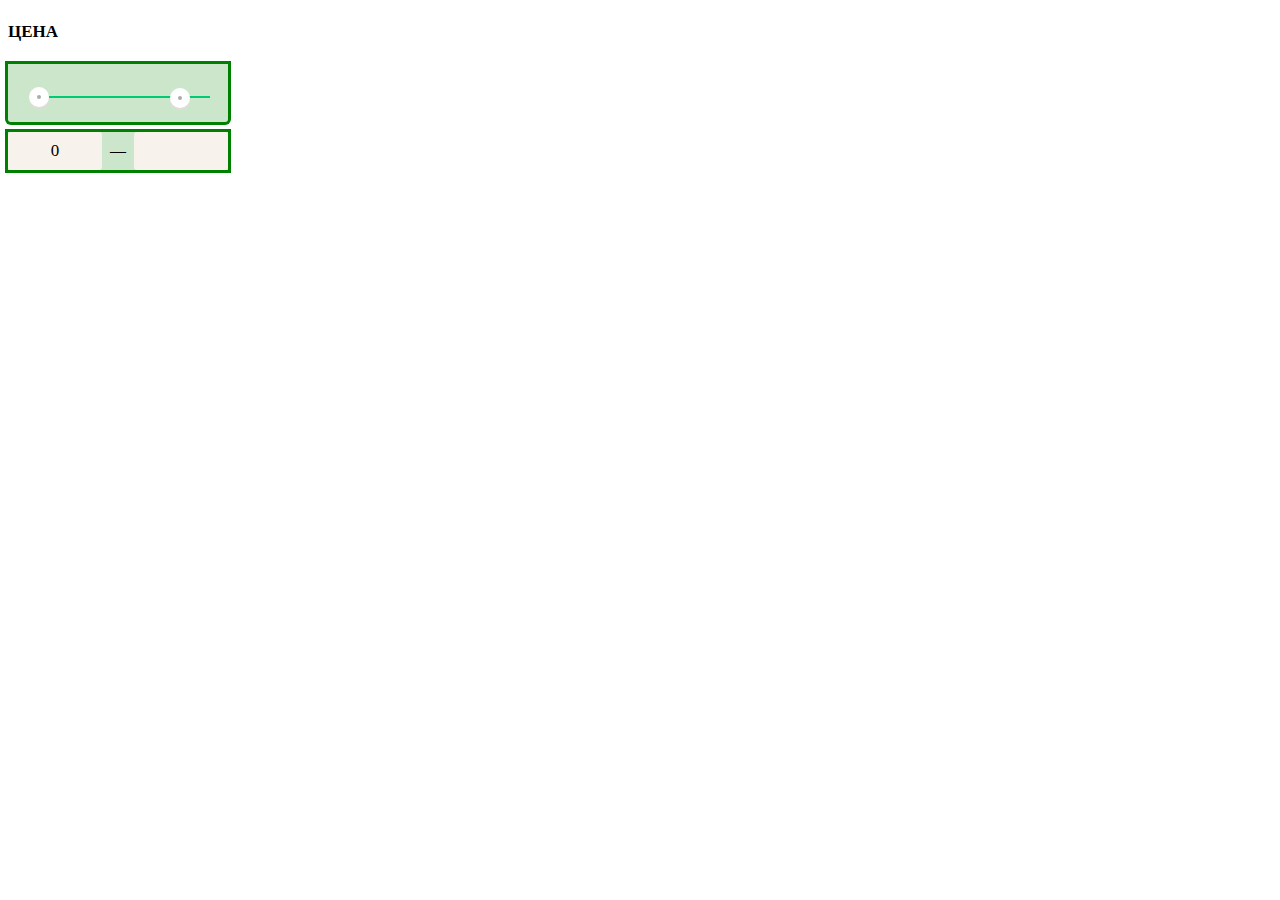
<file: range-2.html>
<!DOCTYPE html>
<html lang="ru">
  <head>
    <meta charset="utf-8">
    <title>range</title>
    <link href="range-2.css" rel="stylesheet" type="text/css" >
  </head>
  <body>
      <h3>Цена</h3>
      <form action="/echo" method="post" oninput="maximumpriceoutput.value=selectedpriceinput.value">
        <div class="box">
            <input style="width:180px" type="range" id="selectedpriceinput" name="selectedpriceinput" min="0" max="34000" value="30000" step="200">
            <div class="slider-left"></div>
        </div>

        <div class="price-range">
            <div class="origin">0</div>
            <div class="dash">—</div>
        <!-- <div class="output-area"> -->
            <output name="maximumpriceoutput"></output>
        <!-- </div> -->
        </div>

      </form>
  </body>
</html>
</file>
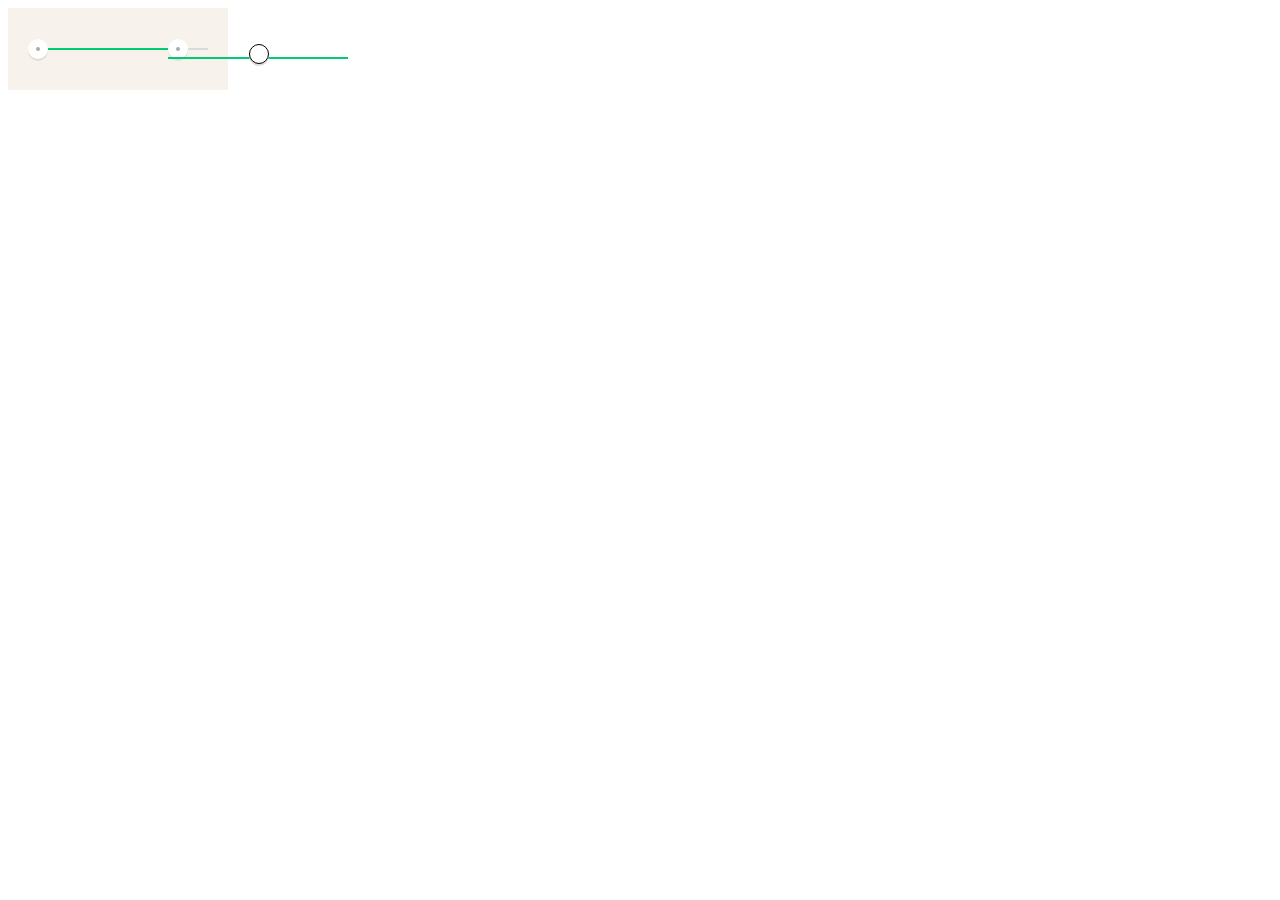
<file: range.html>
<!DOCTYPE html>
<html lang="ru">
  <head>
    <meta charset="utf-8">
    <title>range</title>
    <link href="range.css" rel="stylesheet" type="text/css" >
  </head>
  <body>
      <div class="box">
          <div class="box-line">
              <div class="box-line__progress">
                  <div class="slider-left"></div>
                  <div class="slider-right">
                  <input style="width:180px" type="range" min="1" max="100" step="1">
                  </div>
              </div>
          </div>
      </div>
    </body>
    </html>
</file>
<file: range-2.css>
h3 {
  font-size: 17px;
  line-height: 30px;
  color: #000000;
  font-family: "PT Sans";
  font-weight: bold;
  text-transform: uppercase;
}
.box {
  padding: 20px 20px;
  background: #f7f2ec;
  width: 220px;
  box-sizing: border-box;
  position: relative;
  border-bottom-left-radius: 3px;
  border-bottom-right-radius: 3px;
  margin-bottom: 10px;
  background: rgba(0, 128, 0, 0.2);
  box-shadow: 0 0 0 3px green;
}

.slider-left {
  position: absolute;
  top: 22.5px;
  left: 21px;

  width: 20px;
  height: 20px;
  box-sizing: border-box;

  border: 8px solid #ffffff;
  background: #ababab;
  border-radius: 50%;
  box-shadow: 0 2px 0 0 #e0ddd8;
}
/*---------------------------------------*/
/*---------------------------------------*/

input[type=range] {
  -webkit-appearance: none;
  padding: 0;
  /margin: 18px 0;
  /width: 100%;
  width: 170px;

}
input[type=range]:focus {
  outline: none;
}
/*------------для движка WEBKIT, BLINK-------------*/
input[type=range]::-webkit-slider-runnable-track {
  width:  170px;
  height: 2px;
  cursor: pointer;
  animate: 0.2s;
  /*/box-shadow: 1px 1px 1px #000000, 0px 0px 1px #0d0d0d;*/
  background: #00ca74;
  border-radius: 0px;
  border: 0.2px solid #00ca74;
}
input[type=range]::-webkit-slider-thumb {
  box-shadow: 0 2px 0 0 #e0ddd8;
  border: 8px solid #ffffff;
  height: 20px;
  width: 20px;
  border-radius: 50%;
  background: #ababab;
  cursor: pointer;
  -webkit-appearance: none;
  margin-top: -9.5px;
  padding: 0px;
}
input[type=range]:focus::-webkit-slider-runnable-track {
  background: #00ca74;
}
/*------------для движка GEKO------------------------*/
input[type=range]::-moz-range-track {
  width: 170px;
  height: 2px;
  cursor: pointer;
  animate: 0.2s;
  /*box-shadow: 1px 1px 1px #000000, 0px 0px 1px #0d0d0d;*/
  background: #2a6495;
  border-radius: 0px;
  border: 0.2px solid #00ca74;
}
input[type=range]::-moz-range-thumb {
  box-shadow: 0 2px 0 0 #e0ddd8;
  border: 8px solid #ffffff;
  height: 20px;
  width: 20px;
  border-radius: 50%;
  background: #ababab;
  cursor: pointer;
  box-sizing: border-box;
}
/*------------для движка TRIDENT------------------------*/
input[type=range]::-ms-track {
  width: 170px;
  height: 2px;
  cursor: pointer;
  animate: 0.2s;
  background: transparent;
  border-color: transparent;
  border-width: 20px ;
  color: transparent;
}
input[type=range]::-ms-fill-lower {
  background: #2a6495;
  border: 0.2px solid #00ca74;
  border-radius: 0px;
}
input[type=range]::-ms-fill-upper {
  background: #3071a9;
  border: 0.2px solid #d7dbdd;
  border-radius: 0px;
}
input[type=range]::-ms-thumb {
  box-shadow: 0 2px 0 0 #e0ddd8;
  border: 8px solid #ffffff;
  height: 20px;
  width: 20px;
  border-radius: 50%;
  background: #ababab;
  cursor: pointer;
  box-sizing: border-box;
}
input[type=range]:focus::-ms-fill-lower {
  background: #3071a9;
}
input[type=range]:focus::-ms-fill-upper {
  background: #367ebd;
}
input[type=range]::-ms-tooltip { /* Скрываем "подсказку" */
	display: none;
}
/*---------------------------------------*/
/*----------- Выбираем цену -----------*/
.price-range {
    /box-sizing: border-box;
    width: 220px;
    display: flex;
    justify-content: space-between;
    /margin-top: 10px;
    /padding: 10px;
    background: rgba(0, 128, 0, 0.2);
    box-shadow: 0 0 0 3px green;
}
.origin,output {
    /display: inline-block;
    /box-sizing: border-box;
    width:94px;
    /height: 37px;
    text-align: center;
    background: #f7f2ec;
    padding-top: 10px;
    padding-bottom: 10px;
    border-radius: 3px;

    font-size: 17px;
    line-height: 18px;
    color: #000000;
    font-family: "P TSans";

}
.dash {
    padding-top: 10px;
}
</file>
<file: range.css>
.box {
  padding: 25px 30px;
  background: #f7f2ec;
  width: 220px;
  box-sizing: border-box;
}
.box-line {
  width: 170px;
  height: 2px;
  margin: 15px 0;
  background: #d7dbdd;
  /border-radius: 5px;
  position: relative;
}
.box-line__progress {
  position: absolute;
  top: 0px;
  left: 0;
  height: 2px;
  /border-radius: 5px;
  width: 140px;
  background: #00ca74;
}
.slider-left {
  /content: "";
  position: absolute;
  top: -9px;
  left: -10px;
  width: 20px;
  height: 20px;
  background: #ffffff;
  border-radius: 50%;
  z-index: 2;
  box-shadow: 0 2px 0 0 #e0ddd8;
}
.slider-left::before {
  content: "";
  position: absolute;
  top: 8px;
  left: 8px;
  width: 4px;
  height: 4px;
  background: #ababab;
  border-radius: 50%;
  z-index: 2;
}

.slider-right {
  /content: "";
  position: absolute;
  top: -9px;
  right: -10px;
  width: 20px;
  height: 20px;
  background: #ffffff;
  border-radius: 50%;
  z-index: 2;
  box-shadow: 0 2px 0 0 #e0ddd8;
}
input[type="range"] {
  /overflow: hidden;
  /width: 80px;
  /-webkit-appearance: none;
  /background-color: #9a905d;
}
.slider-right::before {
  content: "";
  position: absolute;
  top: 8px;
  left: 8px;
  width: 4px;
  height: 4px;
  background: #ababab;
  border-radius: 50%;
  z-index: 2;
}
/*---------------------------------------*/
input[type=range] {
  -webkit-appearance: none;
  margin: 18px 0;
  width: 100%;
}
input[type=range]:focus {
  outline: none;
}
/*------------для движка WEBKIT, BLINK------------------------*/
input[type=range]::-webkit-slider-runnable-track {
  width:  170px;
  height: 2px;
  cursor: pointer;
  animate: 0.2s;
  /box-shadow: 1px 1px 1px #000000, 0px 0px 1px #0d0d0d;
  background: ##2a6495;
  border-radius: 0px;
  border: 0.2px solid #00ca74;
}
input[type=range]::-webkit-slider-thumb {
  box-shadow: 0 2px 0 0 #e0ddd8;
  border: 1px solid #000000;
  height: 20px;
  width: 20px;
  border-radius: 50%;
  background: #ffffff;
  cursor: pointer;
  -webkit-appearance: none;
  margin-top: -14px;
}
input[type=range]:focus::-webkit-slider-runnable-track {
  background: #367ebd;
}
/*------------для движка GEKO------------------------*/
input[type=range]::-moz-range-track {
  width: 170px;
  height: 2px;
  cursor: pointer;
  animate: 0.2s;
  /box-shadow: 1px 1px 1px #000000, 0px 0px 1px #0d0d0d;
  background: #2a6495;
  border-radius: 0px;
  border: 0.2px solid #00ca74;
}
input[type=range]::-moz-range-thumb {
  box-shadow: 0 2px 0 0 #e0ddd8;
  border: 1px solid #000000;
  height: 20px;
  width: 20px;
  border-radius: 50%;
  background: #ffffff;
  cursor: pointer;
}
/*------------для движка TRIDENT------------------------*/
input[type=range]::-ms-track {
  width: 170px;
  height: 2px;
  cursor: pointer;
  animate: 0.2s;
  background: transparent;
  border-color: transparent;
  border-width: 20px ;
  color: transparent;
}
input[type=range]::-ms-fill-lower {
  background: #2a6495;
  border: 0.2px solid #00ca74;
  border-radius: 0px;
  /box-shadow: 1px 1px 1px #000000, 0px 0px 1px #0d0d0d;
}
input[type=range]::-ms-fill-upper {
  background: #3071a9;
  border: 0.2px solid #d7dbdd;
  border-radius: 0px;
  /box-shadow: 1px 1px 1px #000000, 0px 0px 1px #0d0d0d;
}
input[type=range]::-ms-thumb {
  position: relative;
  box-shadow: 0 2px 0 0 #e0ddd8;
  border: 1px solid #000000;
  height: 20px;
  width: 20px;
  border-radius: 50%;
  background: #ffffff;
  cursor: pointer;

}
input[type=range]::before::-ms-thumb {
    content: "";
    position: absolute;
    top: 8px;
    left: 8px;
    width: 4px;
    height: 4px;
    background: #ababab;
    border-radius: 50%;
    z-index: 2;
}
input[type=range]:focus::-ms-fill-lower {
  background: #3071a9;
}
input[type=range]:focus::-ms-fill-upper {
  background: #367ebd;
}
/*---------------------------------------*/
</file>
